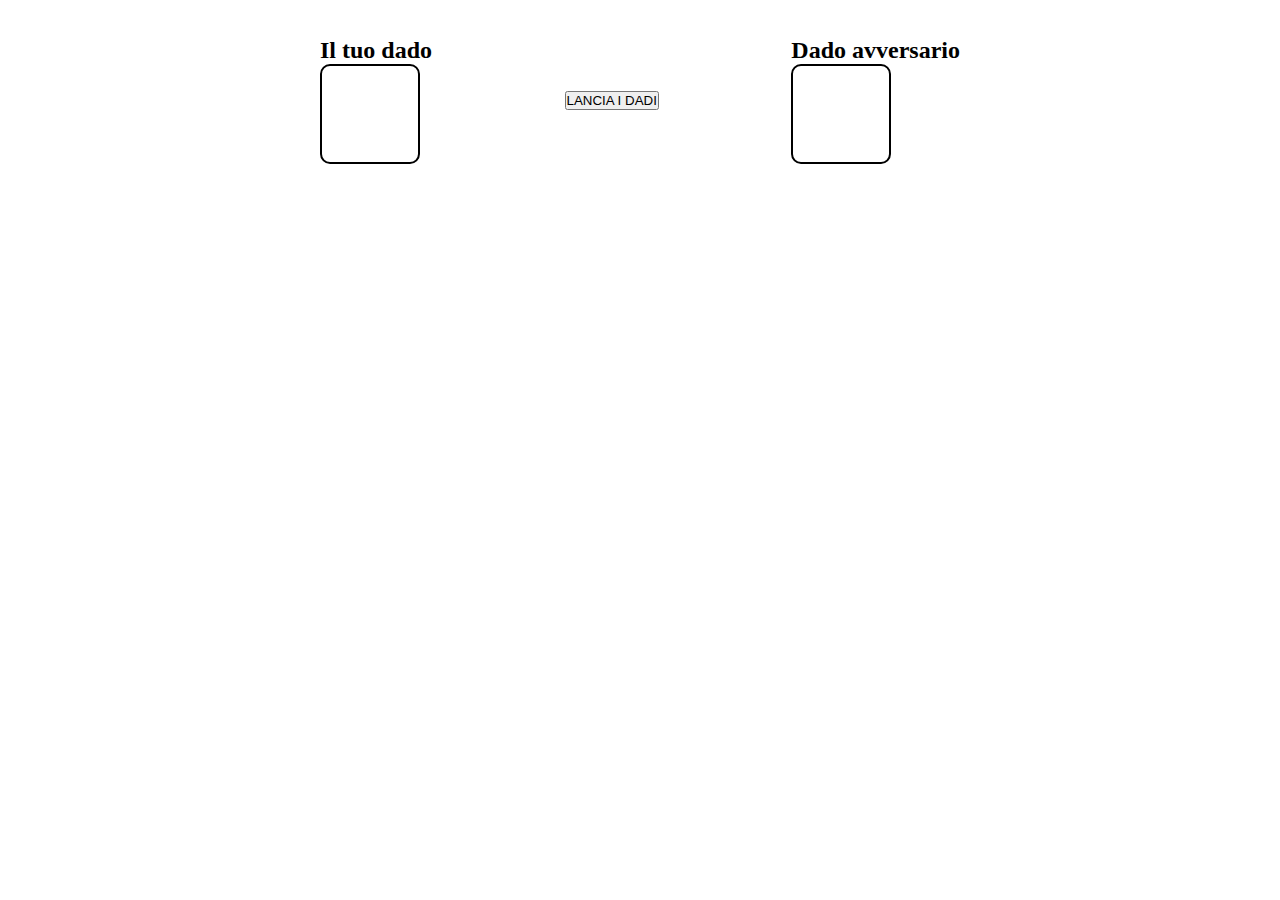
<file: dadi/index.html>
<!DOCTYPE html>
<html lang="en">
<head>
    <meta charset="UTF-8">
    <meta name="viewport" content="width=device-width, initial-scale=1.0">
    <title>Document</title>
    <link rel="stylesheet" href="css/style.css">
</head>
<body>
    

    <div class="dice-container">
        <div>
            <h2>Il tuo dado</h2>
            <div id="my-dice" class="dice"></div>
        </div>
        <button id="button-dice">LANCIA I DADI</button>
        <div>
            <h2>Dado avversario</h2>
            <div id="pc-dice" class="dice"></div>
        </div>
    </div>

    <h1 id="result-text"></h1>



    <script type="text/javascript" src="js/script.js"></script>
</body>
</html>
</file>
<file: dadi/css/style.css>
/* REGOLE GENERALI */
*{
    margin: 0;
    padding: 0;
    box-sizing: border-box;
}


/* Messaggio risultato */
#result-text{
    text-align: center;
}

/* Contenitore dado */
.dice-container {
    display: flex;
    justify-content: space-between;
    align-items: center;
    height: 200px;
    width: 50%;
    margin: 0 auto;
}

/* Stili per il dado */
.dice {
    width: 100px;
    height: 100px;
    background-color: white;
    border: 2px solid black;
    border-radius: 10px;
    display: flex;
    justify-content: center;
    align-items: center;
    font-size: 2em;
    transition: transform 1s;
}

/* Animazione dado */
@keyframes roll {
    0% { transform: rotate(0deg); }
    25% { transform: rotate(90deg); }
    50% { transform: rotate(180deg); }
    75% { transform: rotate(270deg); }
    100% { transform: rotate(360deg); }
}

.rolling {
    animation: roll 1s;
}
</file>
